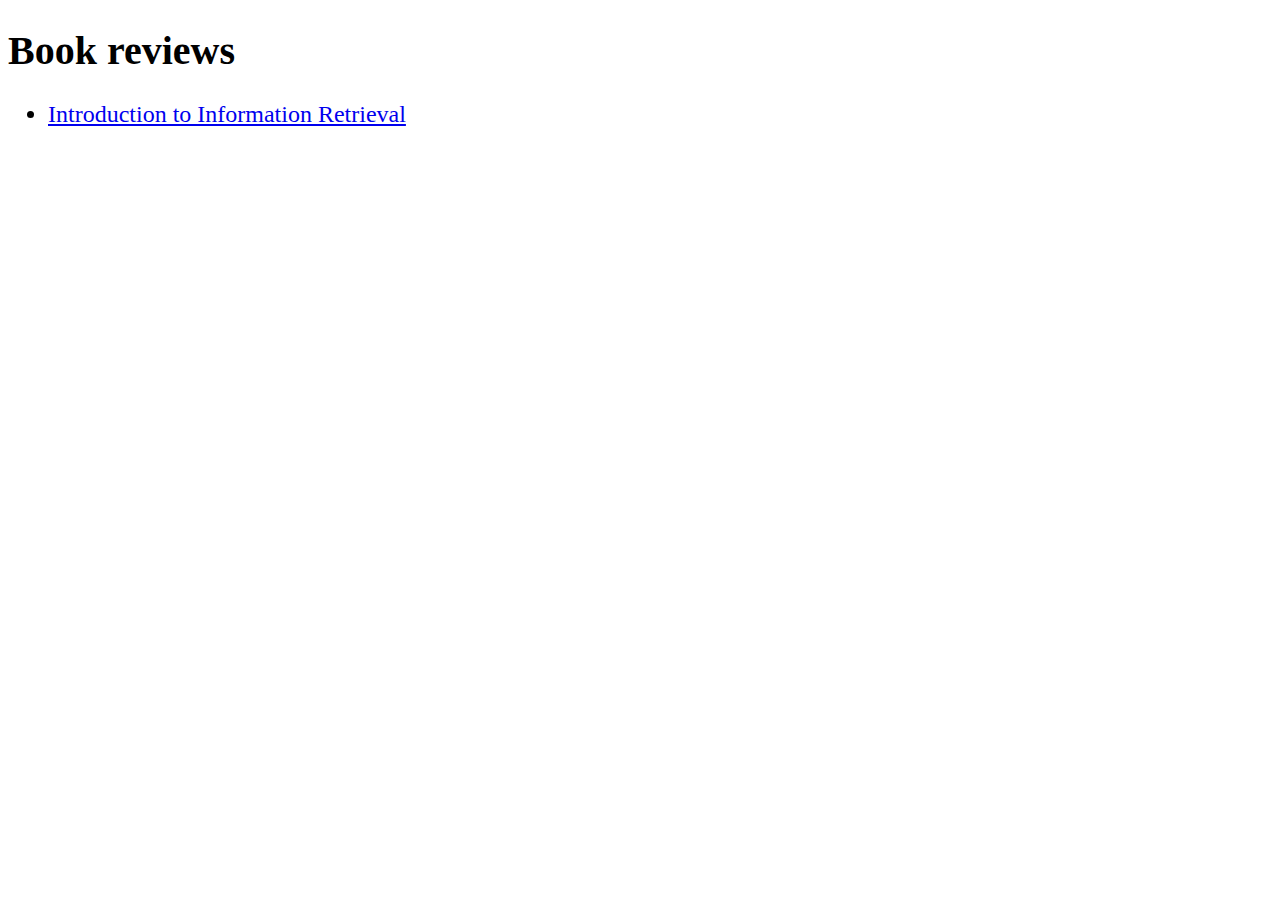
<file: index.html>
<!DOCTYPE html>
<html lang="en">

<head>
    <meta charset="UTF-8" />
    <title>Book reviews</title>
    <meta name="google-site-verification" content="KzjIFP3eGDfVI85KSxm3MLhI3MiX-jjBQlfo-SOl6Eg" />
    <meta name="viewport" content="width=device-width, initial-scale=1">
    <link rel="stylesheet" href="style.css">
</head>

<body>
    <h1>Book reviews</h1>
    <ul>
        <li><a href="intro-to-info-retrieval">Introduction to Information Retrieval</a></li>
    </ul>
</body>

</html>
</file>
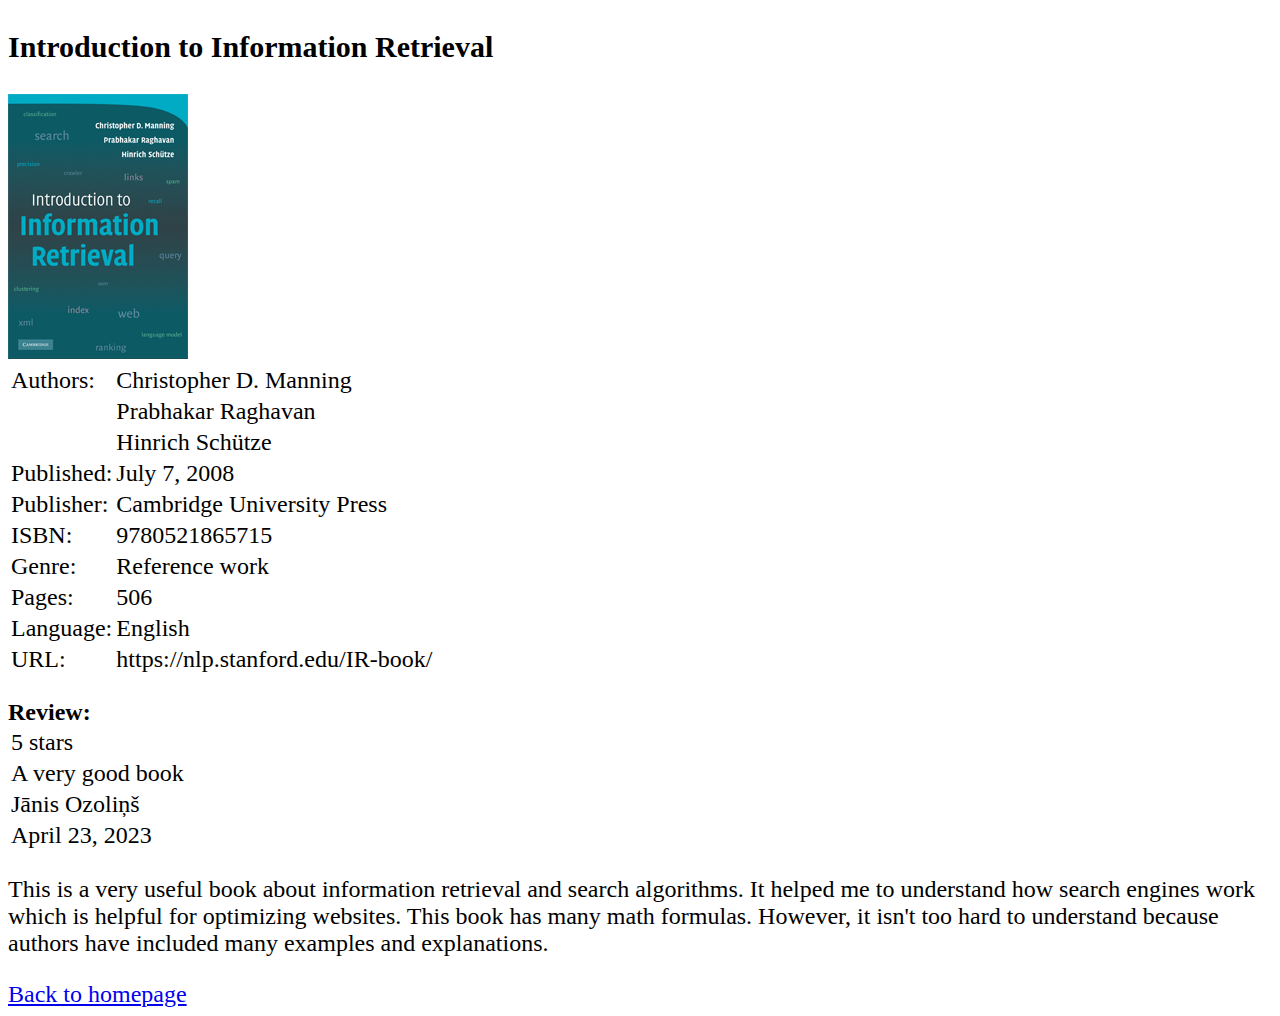
<file: intro-to-info-retrieval.html>
<!DOCTYPE html>
<html lang="en">

<head>
    <meta charset="UTF-8" />
    <title>Book Review: Introduction to Information Retrieval</title>
    <meta name="google-site-verification" content="KzjIFP3eGDfVI85KSxm3MLhI3MiX-jjBQlfo-SOl6Eg" />
    <meta name="viewport" content="width=device-width, initial-scale=1">
    <link rel="stylesheet" href="style.css">
</head>

<body>
<div vocab="https://schema.org/" typeof="Book">
    <h3 property="name">Introduction to Information Retrieval</h3>
    <img property="image" src="IR-cover.jpg" alt="Introduction to Information Retrieval">
    <table>
        <tr>
            <td>Authors: </td>
            <td property="author" typeof="Person"><span property="name">Christopher D. Manning</span></td>
        </tr>
        <tr>
            <td></td>
            <td property="author" typeof="Person"><span property="name">Prabhakar Raghavan</span></td>
        </tr>
        <tr>
            <td></td>
            <td property="author" typeof="Person"><span property="name">Hinrich Schütze</span></td>
        </tr>
        <tr>
            <td>Published: </td>
            <td property="datePublished" content="2008-07-07">July 7, 2008</td>
        </tr>
        <tr>
            <td>Publisher: </td>
            <td property="publisher" typeof="Organization"><span property="name">Cambridge University Press</span></td>
        </tr>
        <tr>
            <td>ISBN: </td>
            <td property="isbn">9780521865715</td>
        </tr>
        <tr>
            <td>Genre: </td>
            <td property="genre">Reference work</td>
        </tr>
        <tr>
            <td>Pages: </td>
            <td property="numberOfPages">506</td>
        </tr>
        <tr>
            <td>Language: </td>
            <td property="inLanguage" content="en">English</td>
        </tr>
        <tr>
            <td>URL: </td>
            <td property="url">https://nlp.stanford.edu/IR-book/</td>
        </tr>
    </table>
<br>
<div property="review" typeof="Review">
    <b>Review:</b>
    <table>
        <tr>
            <td property="reviewRating" typeof="Rating"><span property="ratingValue">5</span> stars</td>
        </tr>
        <tr>
            <td property="name">A very good book</td>
        </tr>
        <tr>
            <td property="author" typeof="Person"><span property="name">Jānis Ozoliņš</span></td>
        </tr>
        <tr>
            <td property="datePublished" content="2023-04-23">April 23, 2023</td>
        </tr>
    </table>
    <p property="reviewBody">This is a very useful book about information retrieval and search algorithms. It helped me to understand how search engines work which is helpful for optimizing websites. This book has many math formulas. However, it isn't too hard to understand because authors have included many examples and explanations.</p>
</div>
</div>
<a href="/">Back to homepage</a>
</body>

</html>
</file>
<file: style.css>
html {
    font-size: 20px;
}

p, td, a, b, li {
    font-size: 24px;
}

h1 {
    font-size: 40px;
}

h3 {
    font-size: 30px;
}
</file>
